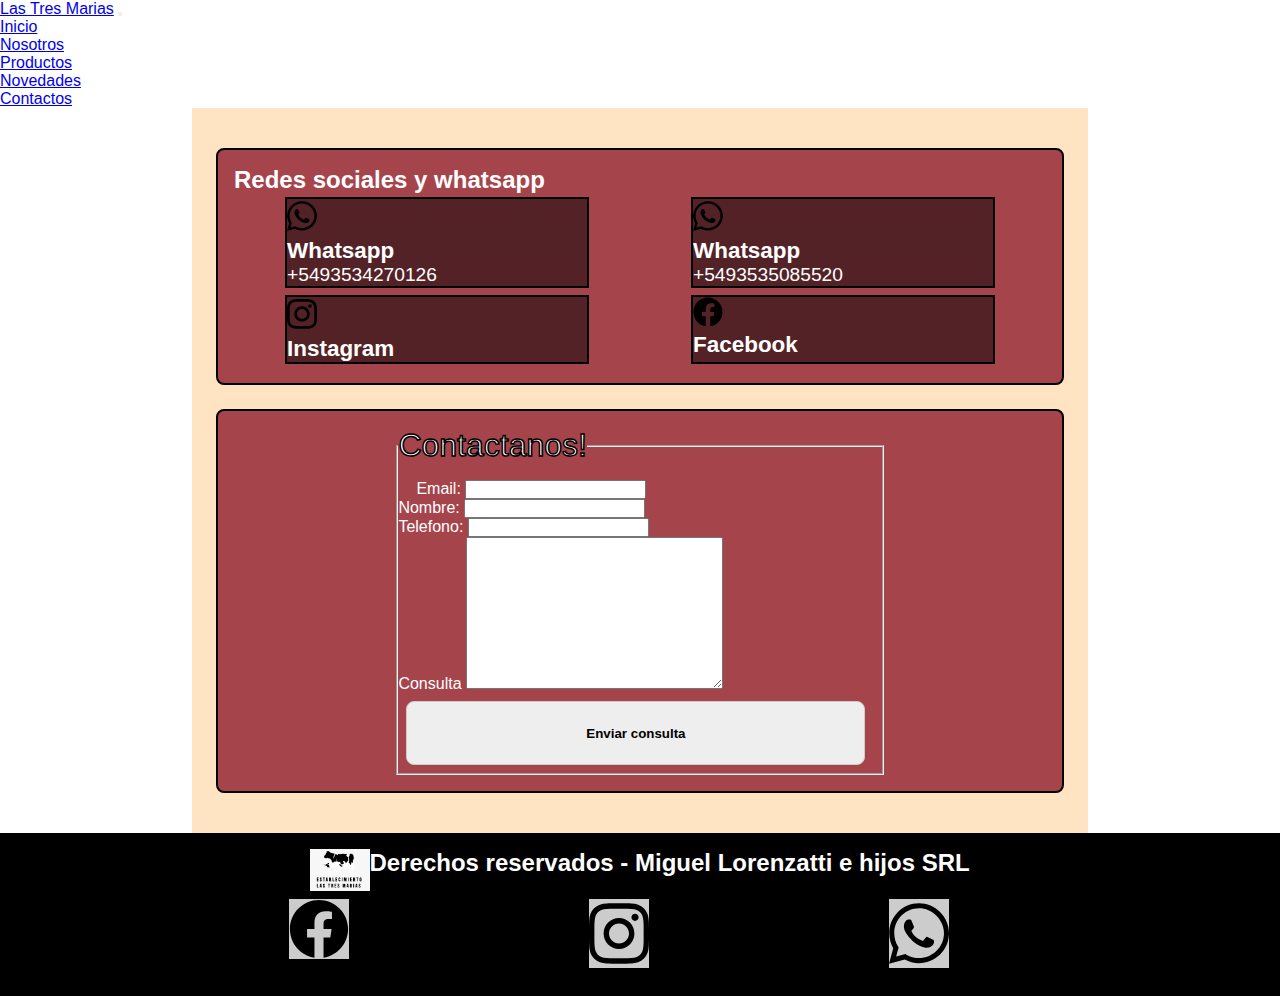
<file: pages/contactos.html>
<!DOCTYPE html>
<body lang="es">
  <head>
    <meta charset="UTF-8" />
    <meta http-equiv="X-UA-Compatible" content="IE=edge" />
    <meta name="viewport"  content="width=device-width, initial-scale=1.0" />
    <link rel="shortcut icon" href="../multimedia/logo.jpg">
    <link
      rel="stylesheet"
      href="https://cdnjs.cloudflare.com/ajax/libs/font-awesome/5.15.4/css/all.min.css"
      integrity="sha512-1ycn6IcaQQ40/MKBW2W4Rhis/DbILU74C1vSrLJxCq57o941Ym01SwNsOMqvEBFlcgUa6xLiPY/NS5R+E6ztJQ=="
      crossorigin="anonymous"
      referrerpolicy="no-referrer"
    />
    <link rel="preconnect" href="https://fonts.googleapis.com">
    <link rel="preconnect" href="https://fonts.gstatic.com" crossorigin>
    <link href="https://fonts.googleapis.com/css2?family=Playfair+Display&display=swap" rel="stylesheet">
    <link href="https://cdn.jsdelivr.net/npm/bootstrap@5.3.0-alpha3/dist/css/bootstrap.min.css" rel="stylesheet" integrity="sha384-KK94CHFLLe+nY2dmCWGMq91rCGa5gtU4mk92HdvYe+M/SXH301p5ILy+dN9+nJOZ" crossorigin="anonymous">
    <link rel="stylesheet" href="../archivoscss/style.css">
    <title>Las Tres Marias - Contactos</title>
  </head>
 
  <body>
    <script src="https://cdn.jsdelivr.net/npm/bootstrap@5.3.0-alpha3/dist/js/bootstrap.bundle.min.js" integrity="sha384-ENjdO4Dr2bkBIFxQpeoTz1HIcje39Wm4jDKdf19U8gI4ddQ3GYNS7NTKfAdVQSZe" crossorigin="anonymous"></script>
    
    
      <header>
        <nav class="navbar navbar-expand-lg bg-body-tertiary" >
          <div class="container">
            <a class="navbar-brand" href="../index.html">Las Tres Marias</a>
            <button
              class="navbar-toggler"
              type="button"
              data-bs-toggle="collapse"
              data-bs-target="#navbarNav"
              aria-controls="navbarNav"
              aria-expanded="false"
              aria-label="Toggle navigation"
            >
              <span class="navbar-toggler-icon"></span>
            </button>
            <div
              class="collapse navbar-collapse justify-content-end"
              id="navbarNav"
            >
              <ul class="navbar-nav">
                <li class="nav-item">
                  <a class="nav-link" aria-current="page" href="../index.html"
                    >Inicio</a
                  >
                </li>
                <li class="nav-item">
                  <a class="nav-link" href="nosotros.html">Nosotros</a>
                </li>
                <li class="nav-item">
                  <a class="nav-link" href="productos.html">Productos</a>
                </li>
                <li class="nav-item">
                  <a class="nav-link" href="novedades.html">Novedades</a>
                </li>
                <li class="nav-item">
                  <a class="nav-link active" href="contactos.html">Contactos</a>
                </li>
              </ul>
            </div>
          </div>
        </nav>
      </header>
    </div>
    <main>
    <div class="card">
      <section class="contact__social__media"><h2>Redes sociales y whatsapp</h2>
        
      <div class="wrap__container">
        <div class="card__title__v2">
          <a href=""><img src="../multimedia/whatsapp.svg"  class="social__media" alt=""></a> 
          <h3>Whatsapp</h3> <p>+5493534270126</p>
        </div>
        <div class="card__title__v2">
          <a href=""><img src="../multimedia/whatsapp.svg"  class="social__media" alt=""></a>
          <h3>Whatsapp</h3> <p>+5493535085520</p>
        </div>
      </div>
      
      <div class="wrap__container">
        <div class="card__title__v2">
          <a href=""><img src="../multimedia/instagram.svg" class="social__media" alt=""></a>
          <h3>Instagram</h3>
        </div>
        
        <div class="card__title__v2">
          <a href=""><img src="../multimedia/facebook.svg"  class="social__media" alt=""></a>
          <h3>Facebook</h3>
        </div>
      </div>
      </section>
    </div>
    
    
    <div class="card">
      <section class="table__gmail table__gmail__card">
        <form class="form_contact" action="" method="" enctype="">
          <fieldset>
            <legend class="card__title">Contactanos!</legend>
            <div>
              <div><label  class="table__email" for="email">Email:</label>
              <input type="text" name="email" class="table__email" id="email">
              </div>
              <div>
              <label for="nombre">Nombre:</label>
              <input type="text" name="nombre" id="nombre">
              </div>
              <div>
              <label for="telefono">Telefono:</label>
              <input type="text" name="telefono" id="telefono">
              </div>
            </div> 
            
            
            <div>
              <label for="texto">Consulta</label>
              <textarea name="texto" id="texto" cols="30" rows="10"></textarea>
            </div>

            <div>
              <input class="button" type="submit" value="Enviar consulta">
            </div>

          </fieldset>
        </form>
      </section>
    </div>  
  </main>

  <footer class="footer">
    <div class="footer__title">

      <img src="../multimedia/logo.jpg" class="logo" alt="logo de la
      empresa">
      <h4 class="footer__rights">Derechos reservados - Miguel Lorenzatti e hijos SRL</h4>
    </div>
    <div class="socials">
      <a href="#"><img src="../multimedia/facebook.svg" alt="" class="socials__icons"></a>
      <a href="#"><img src="../multimedia/instagram.svg" alt="" class="socials__icons"></a>
      <a href="#"><img src="../multimedia/whatsapp.svg" alt="" class="socials__icons"></a>
    </div>
  </footer>
  </body>
</html>
</file>
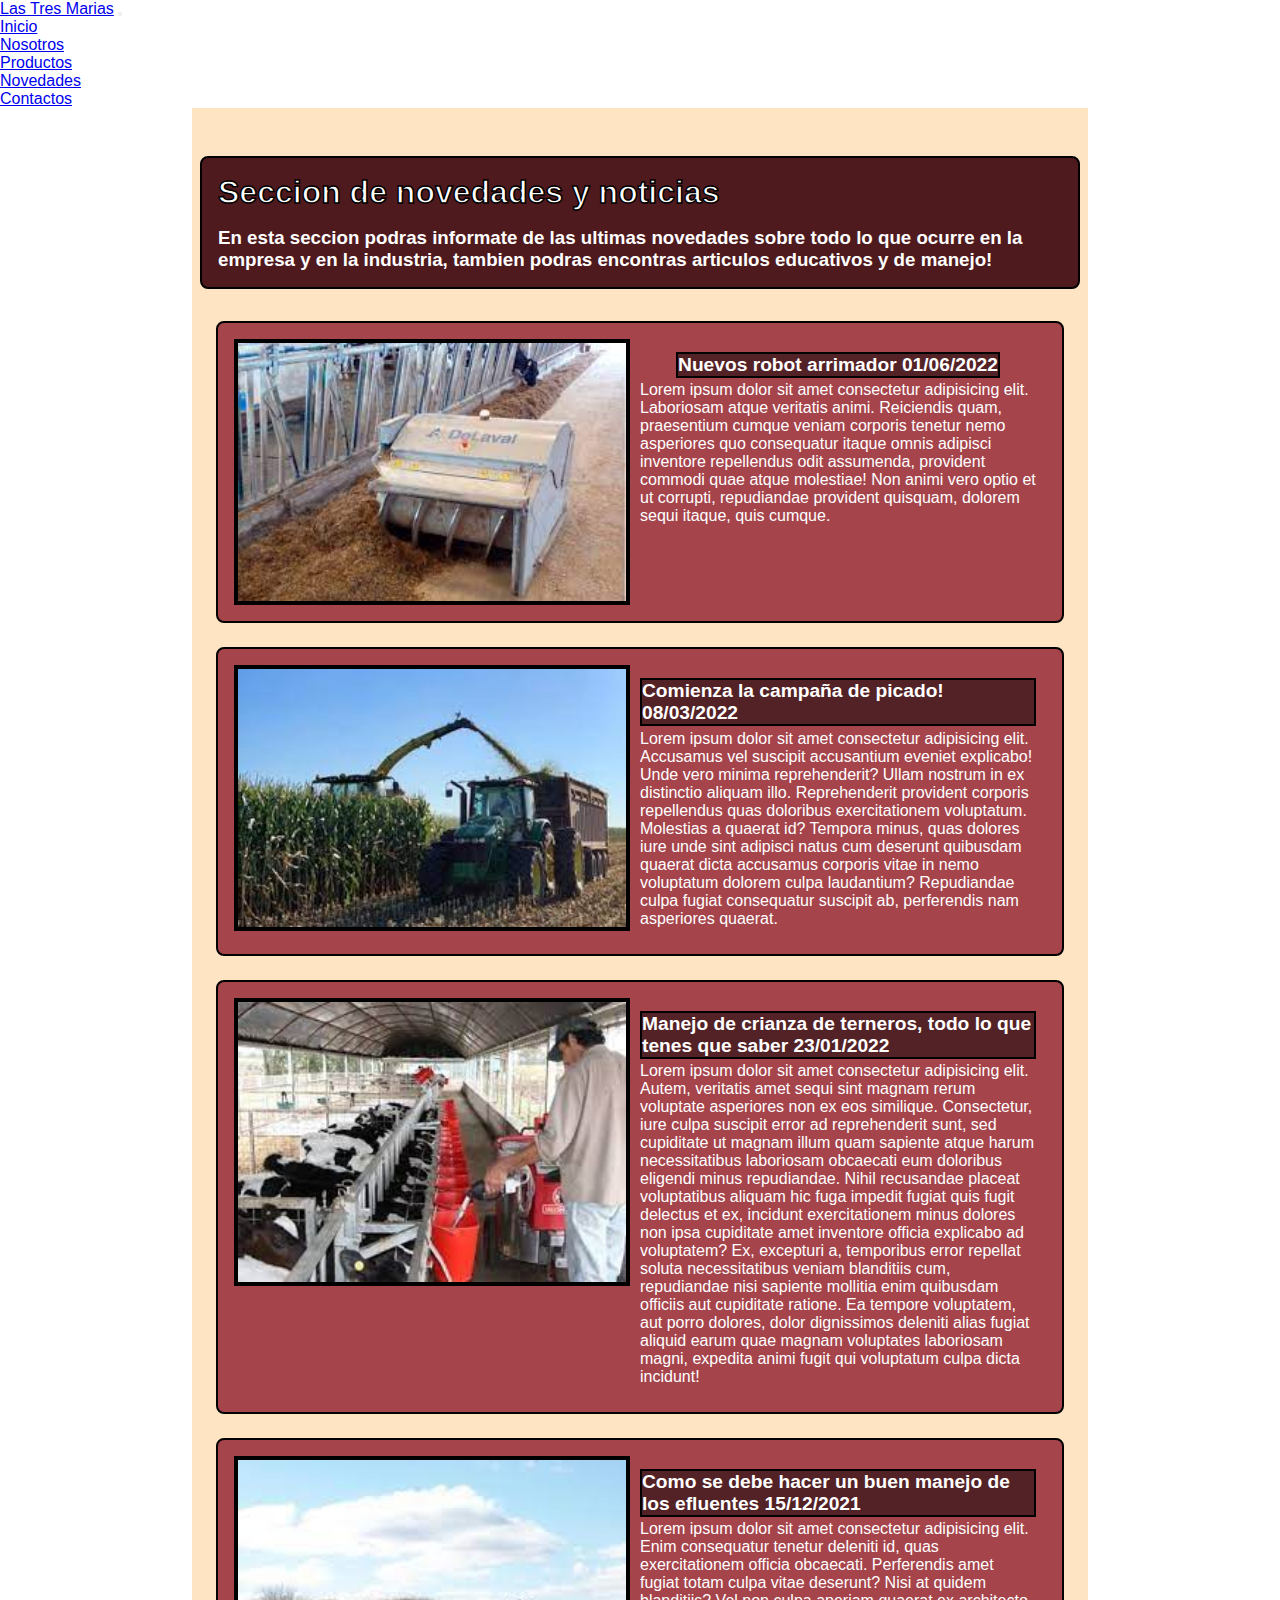
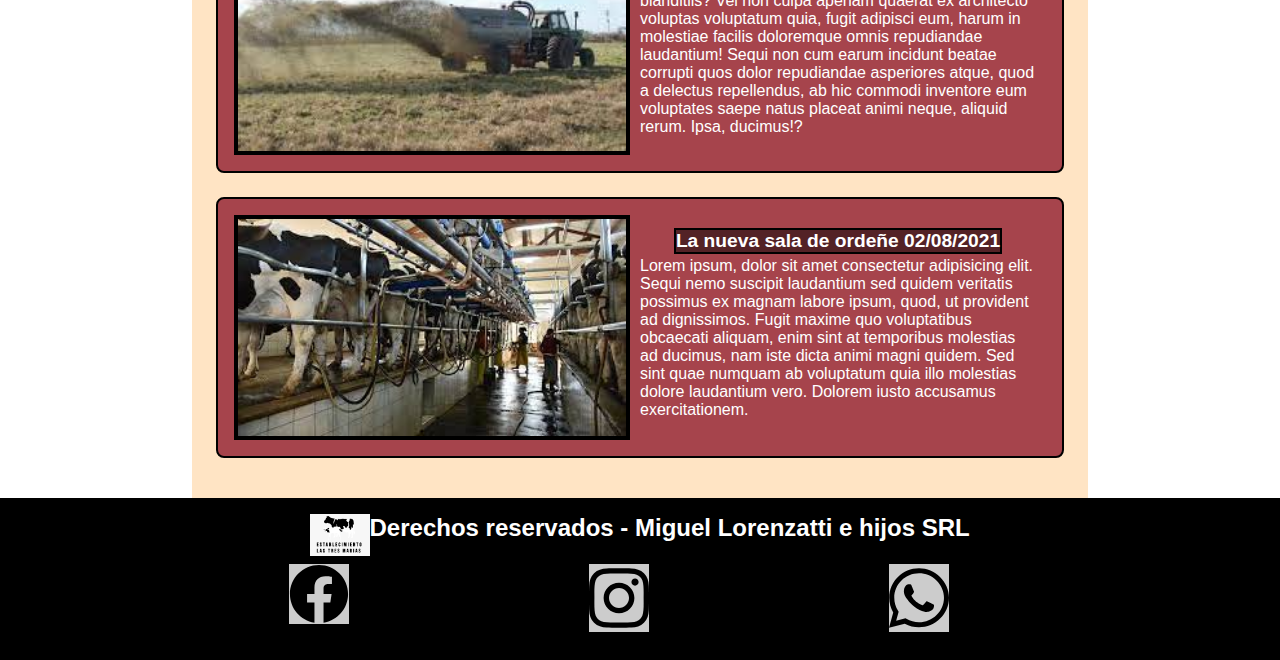
<file: pages/novedades.html>
<!DOCTYPE html>
<html lang="es">
  <head>
    <meta charset="UTF-8" />
    <meta http-equiv="X-UA-Compatible" content="IE=edge" />
    <meta name="viewport" content="width=device-width, initial-scale=1.0" />
    <link rel="shortcut icon" href="../multimedia/logo.jpg" />
    <link
      rel="stylesheet"
      href="https://cdnjs.cloudflare.com/ajax/libs/font-awesome/5.15.4/css/all.min.css"
      integrity="sha512-1ycn6IcaQQ40/MKBW2W4Rhis/DbILU74C1vSrLJxCq57o941Ym01SwNsOMqvEBFlcgUa6xLiPY/NS5R+E6ztJQ=="
      crossorigin="anonymous"
      referrerpolicy="no-referrer"
    />
    <link rel="preconnect" href="https://fonts.googleapis.com" />
    <link rel="preconnect" href="https://fonts.gstatic.com" crossorigin />
    <link
      href="https://fonts.googleapis.com/css2?family=Playfair+Display&display=swap"
      rel="stylesheet"
    />
    <link
      href="https://cdn.jsdelivr.net/npm/bootstrap@5.3.0-alpha3/dist/css/bootstrap.min.css"
      rel="stylesheet"
      integrity="sha384-KK94CHFLLe+nY2dmCWGMq91rCGa5gtU4mk92HdvYe+M/SXH301p5ILy+dN9+nJOZ"
      crossorigin="anonymous"
    />
    <link rel="stylesheet" href="../archivoscss/style.css" />
    <title>Las Tres Marias - Novedades</title>
  </head>

  <body>
    <script
      src="https://cdn.jsdelivr.net/npm/bootstrap@5.3.0-alpha3/dist/js/bootstrap.bundle.min.js"
      integrity="sha384-ENjdO4Dr2bkBIFxQpeoTz1HIcje39Wm4jDKdf19U8gI4ddQ3GYNS7NTKfAdVQSZe"
      crossorigin="anonymous"
    ></script>

    
      <header>
        <nav class="navbar navbar-expand-lg bg-body-tertiary">
          <div class="container">
            <a class="navbar-brand" href="../index.html">Las Tres Marias</a>
            <button
              class="navbar-toggler"
              type="button"
              data-bs-toggle="collapse"
              data-bs-target="#navbarNav"
              aria-controls="navbarNav"
              aria-expanded="false"
              aria-label="Toggle navigation"
            >
              <span class="navbar-toggler-icon"></span>
            </button>
            <div
              class="collapse navbar-collapse justify-content-end"
              id="navbarNav"
            >
              <ul class="navbar-nav">
                <li class="nav-item">
                  <a class="nav-link" aria-current="page" href="../index.html"
                    >Inicio</a
                  >
                </li>
                <li class="nav-item">
                  <a class="nav-link" href="nosotros.html">Nosotros</a>
                </li>
                <li class="nav-item">
                  <a class="nav-link" href="productos.html">Productos</a>
                </li>
                <li class="nav-item">
                  <a class="nav-link active" href="novedades.html">Novedades</a>
                </li>
                <li class="nav-item">
                  <a class="nav-link" href="contactos.html">Contactos</a>
                </li>
              </ul>
            </div>
          </div>
        </nav>
      </header>
    </div>

    <main>
      
        <section class="news__start">
          <h2 class="card__title">Seccion de novedades y noticias</h2>
          <h3>
            En esta seccion podras informate de las ultimas novedades sobre todo
            lo que ocurre en la empresa y en la industria, tambien podras
            encontras articulos educativos y de manejo!
          </h3>
        </section>
      

      <div class="card">
        <section class="news__article">
          <div class="news__img">

            <img
            src="../multimedia/novedadesarrimador.jpg"
            alt=""
            class="card__photo  solid__border"
            />
          </div>
          
          <div class="news__news">

            <h3 class="card__title__v2 ">
              Nuevos robot arrimador 01/06/2022
            </h3>
            <p>
              Lorem ipsum dolor sit amet consectetur adipisicing elit. Laboriosam
              atque veritatis animi. Reiciendis quam, praesentium cumque veniam
              corporis tenetur nemo asperiores quo consequatur itaque omnis
              adipisci inventore repellendus odit assumenda, provident commodi
              quae atque molestiae! Non animi vero optio et ut corrupti,
              repudiandae provident quisquam, dolorem sequi itaque, quis cumque.
            </p>
          </div>
        </section>
      </div>

      <div class="card">
        <section class="news__article">
          
          <div class="news__img">

            <img
            src="../multimedia/novedadespicado.jpg"
            alt=""
            class="card__photo solid__border"
            />
          </div>
          
          <div class="news__news">

            
            <h3 class="card__title__v2">
              Comienza la campaña de picado! 08/03/2022
            </h3>
            <p>
              Lorem ipsum dolor sit amet consectetur adipisicing elit. Accusamus
              vel suscipit accusantium eveniet explicabo! Unde vero minima
              reprehenderit? Ullam nostrum in ex distinctio aliquam illo.
              Reprehenderit provident corporis repellendus quas doloribus
              exercitationem voluptatum. Molestias a quaerat id? Tempora minus,
              quas dolores iure unde sint adipisci natus cum deserunt quibusdam
              quaerat dicta accusamus corporis vitae in nemo voluptatum dolorem
              culpa laudantium? Repudiandae culpa fugiat consequatur suscipit ab,
              perferendis nam asperiores quaerat.
            </p>
          </div>
        </section>
      </div>

      <div class="card">
        <section class="news__article">
          
          <div class="news__img">

            <img
            src="../multimedia/novedadescrianza.jpg"
            alt=""
            class="card__photo solid__border"
            />
          </div>
          
          <div class="news__news">
            
            <h3 class="card__title__v2">
              Manejo de crianza de terneros, todo lo que tenes que saber
              23/01/2022
            </h3>
            
            <p>
              Lorem ipsum dolor sit amet consectetur adipisicing elit. Autem,
              veritatis amet sequi sint magnam rerum voluptate asperiores non ex
              eos similique. Consectetur, iure culpa suscipit error ad
              reprehenderit sunt, sed cupiditate ut magnam illum quam sapiente
              atque harum necessitatibus laboriosam obcaecati eum doloribus
              eligendi minus repudiandae. Nihil recusandae placeat voluptatibus
              aliquam hic fuga impedit fugiat quis fugit delectus et ex, incidunt
              exercitationem minus dolores non ipsa cupiditate amet inventore
              officia explicabo ad voluptatem? Ex, excepturi a, temporibus error
              repellat soluta necessitatibus veniam blanditiis cum, repudiandae
              nisi sapiente mollitia enim quibusdam officiis aut cupiditate
              ratione. Ea tempore voluptatem, aut porro dolores, dolor dignissimos
              deleniti alias fugiat aliquid earum quae magnam voluptates
              laboriosam magni, expedita animi fugit qui voluptatum culpa dicta
              incidunt!
            </p>
          </div>
        </section>
      </div>

      <div class="card">
        <section class="news__article">
          
          <div class="news__img">

            <img
            src="../multimedia/novedades efluentes.jpg"
            alt=""
            class="card__photo solid__border"
            />
          </div>
          
          <div class="news__news">
            
            <h3 class="card__title__v2">
              Como se debe hacer un buen manejo de los efluentes 15/12/2021
            </h3>
            <p>
              Lorem ipsum dolor sit amet consectetur adipisicing elit. Enim
              consequatur tenetur deleniti id, quas exercitationem officia
              obcaecati. Perferendis amet fugiat totam culpa vitae deserunt? Nisi
              at quidem blanditiis? Vel non culpa aperiam quaerat ex architecto
              voluptas voluptatum quia, fugit adipisci eum, harum in molestiae
              facilis doloremque omnis repudiandae laudantium! Sequi non cum earum
              incidunt beatae corrupti quos dolor repudiandae asperiores atque,
              quod a delectus repellendus, ab hic commodi inventore eum voluptates
              saepe natus placeat animi neque, aliquid rerum. Ipsa, ducimus!?
            </p>
          </div>
        </section>
      </div>

      <div class="card">
        <section class="news__article">
          
          <div class="news__img">

            <img
            src="../multimedia/novedades-uno.jpg"
            alt=""
            class="card__photo news__img solid__border"
            />
          </div>
          
          <div class="news__news">
            
            <h3 class="card__title__v2">
              La nueva sala de ordeñe 02/08/2021
            </h3>
            
            <p>
              Lorem ipsum, dolor sit amet consectetur adipisicing elit. Sequi nemo
              suscipit laudantium sed quidem veritatis possimus ex magnam labore
              ipsum, quod, ut provident ad dignissimos. Fugit maxime quo
              voluptatibus obcaecati aliquam, enim sint at temporibus molestias ad
              ducimus, nam iste dicta animi magni quidem. Sed sint quae numquam ab
              voluptatum quia illo molestias dolore laudantium vero. Dolorem iusto
              accusamus exercitationem.
            </p>
          </div>
        </section>
      </div>
    </main>

    <footer class="footer">
      <div class="footer__title">

        <img src="../multimedia/logo.jpg" class="logo" alt="logo de la
        empresa">
        <h4 class="footer__rights">Derechos reservados - Miguel Lorenzatti e hijos SRL</h4>
      </div>
      <div class="socials">
        <a href="#"><img src="../multimedia/facebook.svg" alt="" class="socials__icons"></a>
        <a href="#"><img src="../multimedia/instagram.svg" alt="" class="socials__icons"></a>
        <a href="#"><img src="../multimedia/whatsapp.svg" alt="" class="socials__icons"></a>
      </div>
    </footer>
  </body>
</html>
</file>
<file: archivoscss/style.css>
* {
  margin: 0;
  padding: 0;
  box-sizing: border-box;
}

html {
  font-family: "Franklin Gothic Medium", "Arial Narrow", Arial, sans-serif;
  width: 100%;
}

.grid {
  display: grid;
  grid-template-areas:
    "head"
    "main"
    "footer";
}

.header {
  grid-area: header;
}

main {
  background-color: bisque;
  padding: 1rem 0;
}

.main {
  grid-area: main;
}

.footer {
  grid-area: footer;
}

.logo {
  width: 18%;
}

.solid__border {
  border: solid black 0.3rem;
}

video {
  width: 90%;
  display: none;
  margin: 0 5%;
}

.home__gallery {
  margin: 2rem;
}

.team__title {
  font-size: 24px;
  background-color: rgb(0, 0, 0, 0.3);
  margin: auto;
  padding: 2rem;
  width: 90%;
  text-align: center;
}

.card {
  background-color: #a6444c;
  overflow: hidden;
  color: white;
  border-radius: 0.5rem;
  margin: 1.5rem;
  padding: 1rem;
  text-align: left;
  border: solid black 2px;
}

.card__photo {
  width: 100%;
}

.card__title {
  font-size: 2rem;
  margin-bottom: 1rem;
  -webkit-text-stroke: 1.5px black;
}

.card__photo--circle {
  border-radius: 60%;
}

.card__p {
  font-weight: 100;
}

.table__paragraph {
  font-size: 0, 5rem;
  margin-bottom: 1rem;
  margin: 10px 10px;
}

.table__email {
  position: relative;
  left: 18px;
}

.button {
  font-weight: bold;
  padding: 5px;
  margin: 8px;
  border: 1px solid #ccc;
  background: #eeeeee;
  border-radius: 8px 8px 8px 8px;
  width: 95%;
  height: 4rem;
}

.products {
  text-align: center;
}

.products--style {
  text-align: center;
  font-size: 2rem;
  font-family: Verdana, Geneva, Tahoma, sans-serif;
}

.products__title--bg {
  background-color: rgb(255, 255, 255, 0.6);
  color: black;
  margin: 0.4rem;
}

footer {
  background-color: rgb(0, 0, 0);
  padding: 1rem;
}

.footer__title {
  color: white;
  display: flex;
  justify-content: center;
  justify-content: space-between;
  margin: 0 2rem;
}

.footer__rights {
  font-size: 12px;
}

.socials {
  display: flex;
  justify-content: center;
  justify-content: space-around;
}

.socials__icons {
  width: 30%;
  background-color: #ccc;
  text-align: center;
  margin: 0.5rem 33%;
}

.us__img {
  margin: 0.3rem 0;
}

.products__page {
  font-size: 1.2rem;
  background-color: rgba(0, 0, 0, 0.5);
  border: solid black 2px;
}

.products__title {
  background-color: red;
  color: white;
  margin: 0 1.5rem;
  padding: 0.5rem;
  text-align: center;
  -webkit-text-stroke: 3px black;
  font-size: 3rem;
}

.points {
  display: flex;
  justify-content: space-around;
}

.news__start {
  background-color: #4e1a1e;
  overflow: hidden;
  color: white;
  border-radius: 0.5rem;
  padding: 1rem;
  text-align: left;
  border: solid black 2px;
  margin: 2rem 0.5rem;
}

.card__title__v2 {
  font-size: 1.2rem;
  margin: 0.2rem auto;
  background-color: rgba(0, 0, 0, 0.5);
  border: solid black 2px;
}

.social__media {
  width: 10%;
}

@media (min-width: 768px) {
  video {
    display: flex;
  }

  .card {
    display: flex;
    flex-direction: column;
  }

  .wrap__container {
    display: flex;
    flex-wrap: wrap;
    justify-content: space-between;
    margin: auto;
  }

  .home_team {
    display: flex;
    flex-wrap: nowrap;
  }

  .team__claudio,
  .team__eduardo {
    width: 40%;
  }

  .products__1,
  .products__2 {
    width: 43%;
  }

  .footer__rights {
    font-size: 24px;
  }

  .us__img {
    width: 33%;
  }

  .card__p {
    font-size: 20px;
  }

  .products__page__img {
    height: 250px;
  }

  .table__gmail__card {
    width: 60%;
    margin: 0 auto;
  }

  .news__article {
    display: flex;
  }

  .news__img {
    height: 100%;
    width: 50%;
    flex: 1;
    display: flex;
    justify-content: center;
    align-items: center;
  }

  .news__img img {
    height: 100%;
    width: 100%;
    object-fit: cover;
  }

  .news__news {
    height: 100%;
    width: 50%;
    flex: 1;
    display: flex;
    flex-direction: column;
    justify-content: center;
    padding: 10px;
  }
}

@media (min-width: 1024px) {
  main {
    width: 70%;
    margin: 0 auto;
  }

  .products__page__img {
    height: 450px;
  }

  .wrap__container {
    display: flex;
    flex-wrap: wrap;
    justify-content: space-around;
    margin: auto;
  }

  .logo {
    width: 5%;
  }

  .footer__title {
    display: flex;
    justify-content: center;
  }

  .socials {
    display: flex;
    justify-content: center;
  }

  .socials__icons {
    width: 20%;
  }
}
</file>
